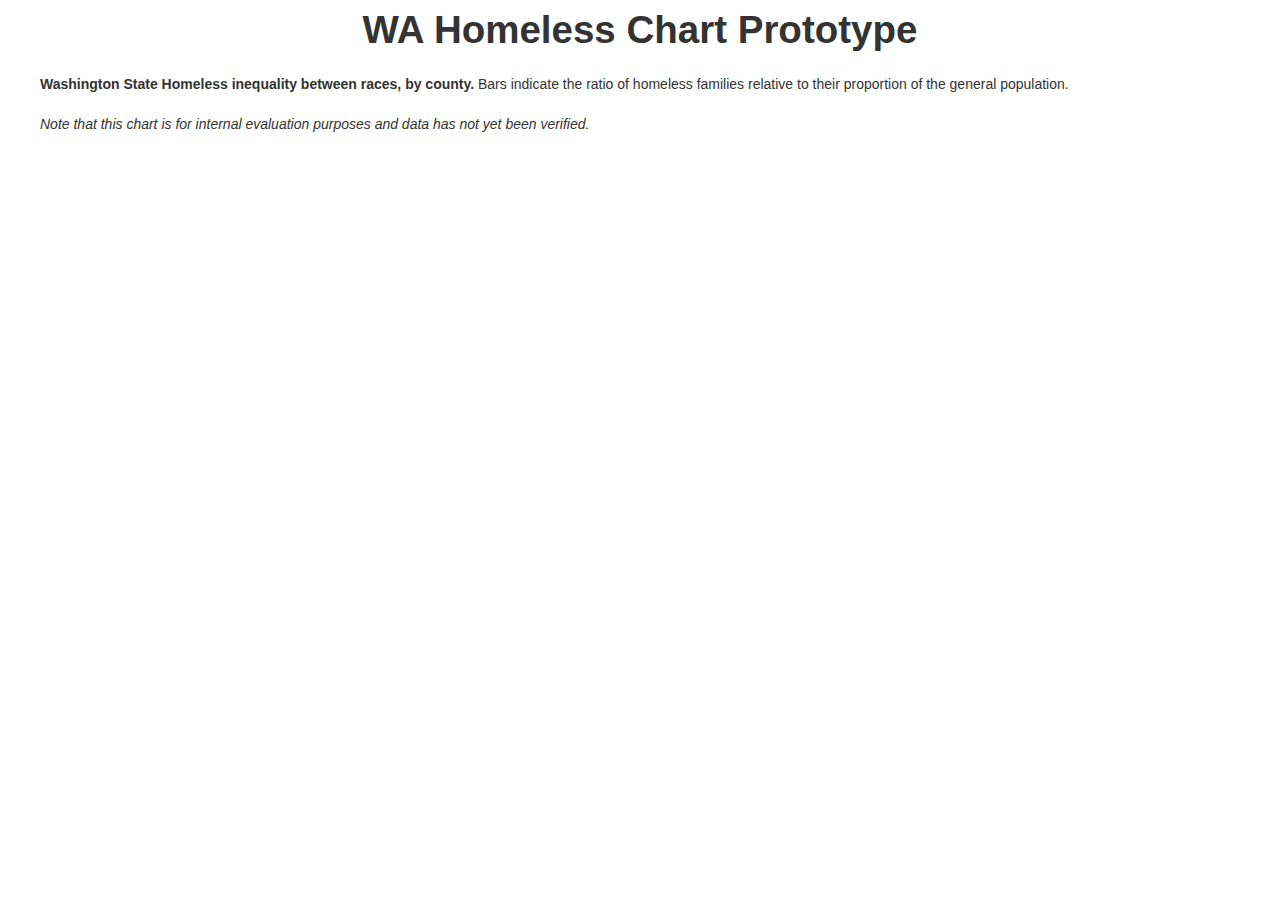
<file: index.html>
<!DOCTYPE html>
<html lang="en">
  <head>
    <meta charset="utf-8">
    <title>Washington State Homeless Chart</title>
    <meta name="viewport" content="width=device-width, initial-scale=1.0">
    <link type="text/css" href="css/bootstrap.min.css" rel="stylesheet" media="screen">
    <link type="text/stylesheet" href="css/style.css" rel="stylesheet">
  </head>
  
  <body>
    <script type="text/javascript" src="http://d3js.org/d3.v3.min.js" charset="utf-8"></script>
    <script type="text/javascript" src="http://code.jquery.com/jquery-1.9.1.min.js"></script>
    <script type="text/javascript" src="js/bootstrap.min.js"></script>
    
    <div class="row-fluid">
      <div class="span12">
        <h1 class="text-center">WA Homeless Chart Prototype</h1>
      </div>
    </div>
    <div class="row-fluid">
      <div class="span12">
        <figure><div class="charts" id="relative-chart">
        </div>
        <figcaption><strong>Washington State Homeless inequality between races, by county.</strong> Bars indicate the ratio of homeless families relative to their proportion of the general population. <br><br><em>Note that this chart is for internal evaluation purposes and data has not yet been verified.</em></figcaption></figure>
      </div>
    </div>
    <div class="row-fluid">
      <div class="span6">
        <div class="charts" id="vert-stack-barchart">
        </div>
      </div>
      <div class="span6">
        <div class="charts" id="barchart-transition">
        </div>
      </div>
    </div>

    <script>
      var margin = {top: 20, right: 40, bottom: 30, left: 0},
          width = 960 - margin.left - margin.right,
          height = 500 - margin.top - margin.bottom;
          
      var colors = d3.scale.category10();
      
      //var formatAsPercentage = d3.format("%");
          
      var x0 = d3.scale.ordinal()
          .rangeRoundBands([0, width], .25);
          
      var x1 = d3.scale.ordinal();
      
      var y = d3.scale.log()
          .base(2)
          .domain([0.044, 12])
          .range([height, 0])
          .nice();
          
      var xAxis = d3.svg.axis()
          .scale(x0)
          .orient("bottom");
          
      var yAxisLabel = d3.format(",.2f");
          
      var yAxis = d3.svg.axis()
          .scale(y)
          .tickFormat(function(d) { return yAxisLabel(d) + "x"; })
          .orient("right")
          .tickSize(width);
          
      var svg3 = d3.select("#relative-chart").append("svg")
          .attr("width", width + margin.left + margin.right)
          .attr("height", height + margin.top + margin.bottom)
        .append("g")
          .attr("transform", "translate(" + margin.left + "," + margin.top + ")");
      
      d3.csv("./data/rel-data-only.csv", function(error, csvdata) {
        var areaName = d3.keys(csvdata[0]).filter(function(key) { return key !== "Area"} );
        
        csvdata.forEach(function(d, i) {
          d.stat = areaName.map(function(name) { 
            return {name: name, value: +d[name]}; 
          })
        });
        
        x0.domain(csvdata.map(function(d) { return d.Area; }));
        x1.domain(areaName).rangeRoundBands([0, x0.rangeBand()]);
        
        var geoGroup = svg3.selectAll(".county")
          .data(csvdata)
          .enter().append("g")
          .attr("class", "g")
          .attr("transform", function(d) {
            return "translate(" + x0(d.Area) + ",0)";
          });
          
        geoGroup.selectAll("rect")
          .data(function(d) { return d.stat; })
          .enter().append("rect")
          .attr("width", x1.rangeBand())
          .attr("x", function(d) { return x1(d.name); })
          .attr("y", function(d) { return y(Math.max(1, d.value)); })
          .attr("height", function(d) { console.log(d.value, y(d.value)); return Math.abs(y(d.value) - y(1)); })
          .style("fill", function(d) { return colors(d.name); });
          
        svg3.append("g")
          .attr("class", "x axis")
          .attr("transform", "translate(0,0)")
          .call(xAxis);
          
        svg3.append("g")
          .attr("class", "y axis")
          .call(yAxis);

        var legend = svg3.selectAll(".legend")
          .data(areaName.slice())
          .enter().append("g")
          .attr("class", "legend")
          .attr("transform", function(d, i) { return "translate(0," + i * 18 + ")"; });
          
        legend.append("rect")
          .attr("x", 6)
          .attr("y", height - 110)
          .attr("width", 14)
          .attr("height", 14)
          .style("fill", colors)
          
        legend.append("text")
          .attr("x", 26)
          .attr("y", height - 110)
          .attr("dy", "1em")
          .text(function(d) { return d; });
          
      });

    </script>
  </body>
</html>
</file>
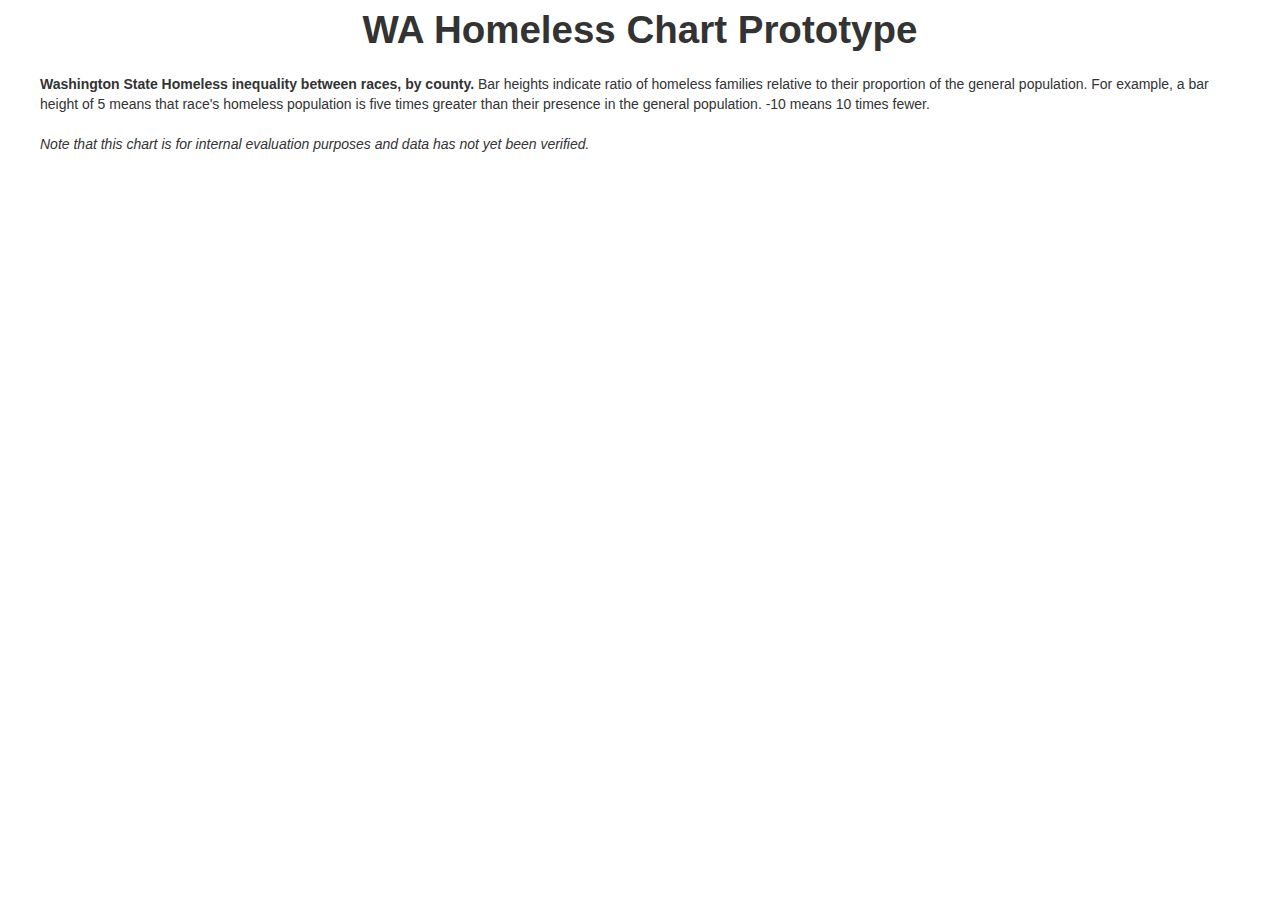
<file: linear-scale.html>
<!DOCTYPE html>
<html lang="en">
  <head>
    <meta charset="utf-8">
    <title>Washington State Homeless Chart</title>
    <meta name="viewport" content="width=device-width, initial-scale=1.0">
    <link type="text/css" href="css/bootstrap.min.css" rel="stylesheet" media="screen">
    <link type="text/stylesheet" href="css/style.css" rel="stylesheet">
  </head>
  
  <body>
    <script type="text/javascript" src="http://d3js.org/d3.v3.min.js" charset="utf-8"></script>
    <script type="text/javascript" src="http://code.jquery.com/jquery-1.9.1.min.js"></script>
    <script type="text/javascript" src="js/bootstrap.min.js"></script>
    
    <div class="row-fluid">
      <div class="span12">
        <h1 class="text-center">WA Homeless Chart Prototype</h1>
      </div>
    </div>
    <div class="row-fluid">
      <div class="span12">
        <figure><div class="charts" id="relative-chart">
        </div>
        <figcaption><strong>Washington State Homeless inequality between races, by county.</strong> Bar heights indicate ratio of homeless families relative to their proportion of the general population. For example, a bar height of 5 means that race's homeless population is five times greater than their presence in the general population. -10 means 10 times fewer.<br><br><em>Note that this chart is for internal evaluation purposes and data has not yet been verified.</em></figcaption></figure>
      </div>
    </div>
    <div class="row-fluid">
      <div class="span6">
        <div class="charts" id="vert-stack-barchart">
        </div>
      </div>
      <div class="span6">
        <div class="charts" id="barchart-transition">
        </div>
      </div>
    </div>

    <script>
      var margin = {top: 20, right: 40, bottom: 30, left: 0},
          width = 960 - margin.left - margin.right,
          height = 500 - margin.top - margin.bottom;
          
      var colors = d3.scale.category10();

      var yAxisFormat = d3.format("");          

      var x0 = d3.scale.ordinal()
          .rangeRoundBands([0, width], .25);
          
      var x1 = d3.scale.ordinal();
      
      var y = d3.scale.linear()
          .domain([14, -52])
          .range([0, height]);
          
      var xAxis2 = d3.svg.axis()
          .scale(x0)
          .orient("bottom");
        
      var yAxis2 = d3.svg.axis()
          .scale(y)
          .orient("right")
          .tickSize(width)
          .tickFormat(yAxisFormat);
          
      var svg3 = d3.select("#relative-chart").append("svg")
          .attr("width", width + margin.left + margin.right)
          .attr("height", height + margin.top + margin.bottom)
        .append("g")
          .attr("transform", "translate(" + margin.left + "," + margin.top + ")");
      
      d3.csv("./data/relative-data-only.csv", function(error, csvdata) {
        var areaName = d3.keys(csvdata[0]).filter(function(key) { return key !== "Area"} );
        
        csvdata.forEach(function(d, i) {
          d.stat = areaName.map(function(name) { 
            return {name: name, value: +d[name]}; 
          })
        });
        
        x0.domain(csvdata.map(function(d) { return d.Area; }));
        x1.domain(areaName).rangeRoundBands([0, x0.rangeBand()]);
        
        var geoGroup = svg3.selectAll(".county")
          .data(csvdata)
          .enter().append("g")
          .attr("class", "g")
          .attr("transform", function(d) {
            return "translate(" + x0(d.Area) + ",0)";
          });
          
        geoGroup.selectAll("rect")
          .data(function(d) { return d.stat; })
          .enter().append("rect")
          .attr("width", x1.rangeBand())
          .attr("x", function(d) { return x1(d.name); })
          .attr("y", function(d) { return y(Math.max(0, d.value)); })
          .attr("height", function(d) { return Math.abs(y(d.value) - y(0)); })
          .style("fill", function(d) { return colors(d.name); });
          
        svg3.append("g")
          .attr("class", "x axis")
          .attr("transform", "translate(0,0)")
          .call(xAxis2);
          
        svg3.append("g")
          .attr("class", "y axis")
          .call(yAxis2);

        var legend = svg3.selectAll(".legend")
          .data(areaName.slice())
          .enter().append("g")
          .attr("class", "legend")
          .attr("transform", function(d, i) { return "translate(0," + i * 18 + ")"; });
          
        legend.append("rect")
          .attr("x", 6)
          .attr("y", height - 110)
          .attr("width", 14)
          .attr("height", 14)
          .style("fill", colors)
          
        legend.append("text")
          .attr("x", 26)
          .attr("y", height - 110)
          .attr("dy", "1em")
          //.style("text-anchor", "end")
          .text(function(d) { return d; });
          
      });

    </script>
  </body>
</html>
</file>
<file: css/style.css>
body {
  font: 12px sans-serif;
  background-color: whitesmoke;
}

figcaption {
  font: 20px sans-serif;
}

.charts {
  margin-top: 50px;
  margin-left: auto;
  margin-right: auto;
}

svg {
  padding: 40;
  width: auto;
}

.axis path,
.axis line {
  fill: none;
  stroke: black;
  shape-rendering: crispEdges;
}

.y.axis line {
  stroke: #777;
  stroke-dasharray: 2,2;
}

.axis text {
  font-family: sans-serif;
  font-size: 11px;
}
</file>
